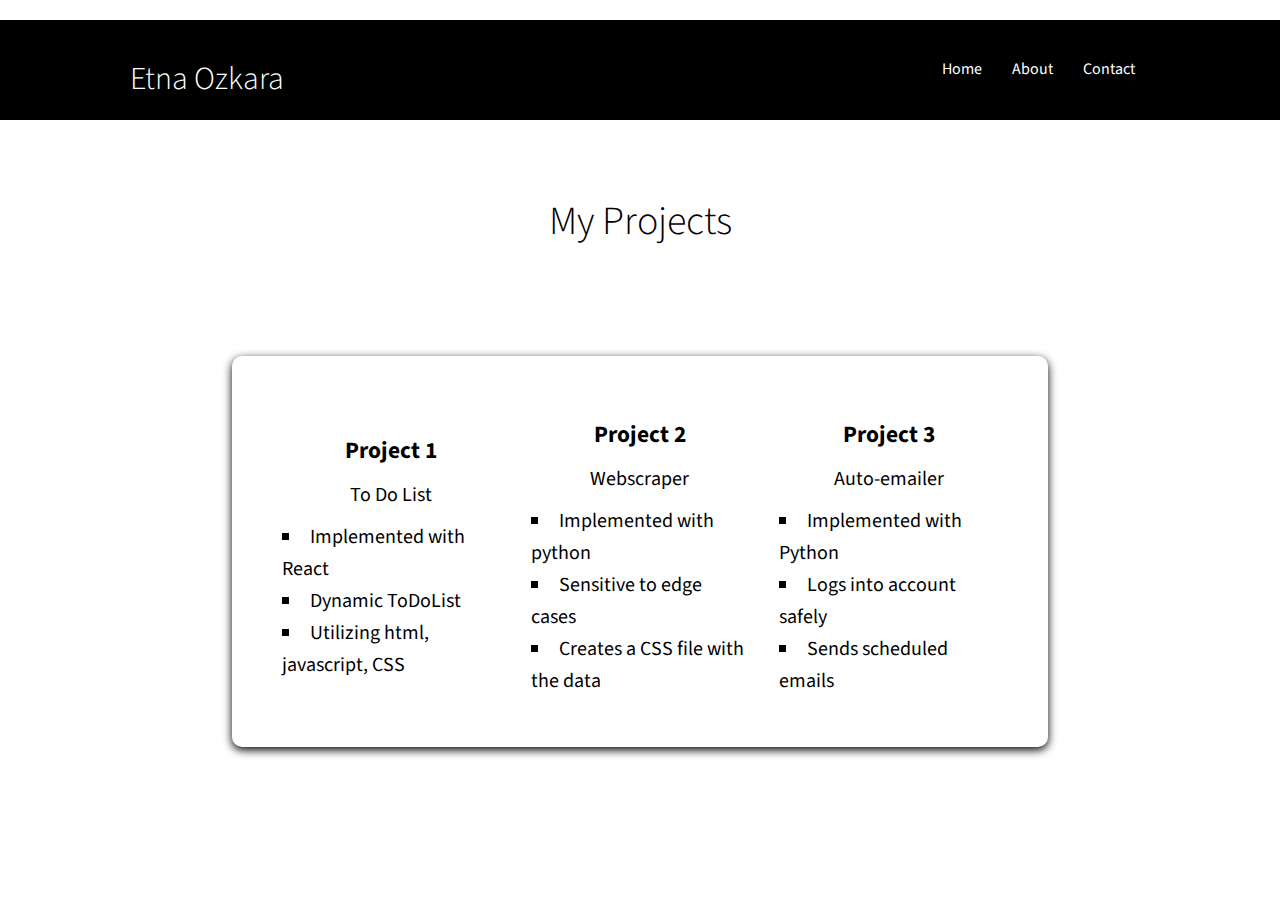
<file: myWebsite/about.html>
<!DOCTYPE html>
<html lang="en">
<head>
    <meta charset="UTF-8">
    <meta http-equiv="X-UA-Compatible" content="IE=edge">
    <link rel="stylesheet" href="style/style.css">
    <meta name="viewport" content="width=device-width, initial-scale=1.0">
    <title>AboutMe</title>
</head>
<body>
    <!-- Navbar -->
    <div class="navbar">
        <div class="container flex">
            <h1 class="logo">Etna Ozkara</h1>
            <nav>
                <ul>
                    <li><a href="index.html">Home</a></li>
                    <li><a href="about.html">About</a></li>
                    <li><a href="contact.html">Contact</a></li>
                </ul>
            </nav>
        </div>
    </div>
    <section class="aboutme">
        <div class="container">
            <h2 class="aboutheading">
                My Projects
            </h2>

            <div class="grid grid-2">
                <div>
                    
                    <h3>Project 1</h3>
                    <p class="text-secondary">To Do List</p>
                    <ul>
                        <li>Implemented with React</li>
                        <li>Dynamic ToDoList</li>
                        <li>Utilizing html, javascript, CSS</li>
                    </ul>
                    
                </div>
                <div>
                    
                    <h3>Project 2</h3>
                    <p class="text-secondary">Webscraper</p>
                    <ul> <li>Implemented with python</li>
                        <li>Sensitive to edge cases</li>
                        <li>Creates a CSS file with the data</li></ul>
                    
                </div>
                <div>
                   
                    <h3>Project 3</h3>
                    <p class="text-secondary">Auto-emailer</p>
                    <ul> <li>Implemented with Python</li>
                        <li>Logs into account safely</li>
                        <li>Sends scheduled emails </li>
                        </ul>
                    
                </div>
            </div>
        </div>
    </section>

    
</body>
</html>
</file>
<file: myWebsite/style/style.css>
@import url('https://fonts.googleapis.com/css2?family=Source+Sans+Pro:wght@200&display=swap');


* {
  box-sizing: border-box;
  padding: 0;
  margin: 0;
}


img {
display: block;
margin-left: auto;
margin-right: auto;
max-width: 160px;
max-height: 200px;
width: 50%;
border-radius: 20px;
box-shadow: 0 3px 10px black;

}

body {
 font-family: 'Source Sans Pro', normal;
 line-height: 1.6;
 color: black; 
 background-image: url("https://www.masterseriestraining.com/wp-content/uploads/2015/03/background3.jpg");
 background-repeat: no-repeat;
 background-size: cover;
 min-height: 700px;

}

.aboutme ul{
  list-style-type: square;
  list-style-position:inside;
  text-align: left;
}


ul {
list-style-type: none;
}

a {
text-decoration: none;
color: black;


}

h3{ 
    margin-top:10px;
}
h1{
    font-weight: 300;
    margin: 20px 0 0 0;
    color: white;
   
}
h2{
    font-weight: 300;
    line-height: 1.6;
    margin: 10px 0;
    color: black;
    font-size: 30px;
}
 
p{
    margin: 10px 0; 
  
}
.contactp{
    text-align: center;
}


img  {
    width: 100%;
}

.navbar {
background-color: black ;
height: 100px;
margin: 20px 0 ;
}

.container { 
max-width: 1100px;
margin:  0 auto;
overflow: auto; 
padding: 0 40px;  
}

.flex {
    display:  flex; 
    align-items: center;
    justify-content: space-between;
    height: 100%; 
    
}

.navbar ul {
display: flex;

}

.navbar a {
display: flex;
color: white; 
padding: 10px;
margin: 0 5px;
}

.navbar a:hover {
  border-bottom: 2px #fff solid;
}

.showcase{
    background-color: gray;
    height: 400px;
    color: white;
    position: relative;
    margin: 0 30px; 
    max-width: 1000px;
    border-radius: 15px;
    box-shadow: 0 3px 10px black;
    position: fixed;
    top: 55%;
    left: 50%;
    transform: translate(-50%, -50%);
   min-width: 400px;
   padding: 20px 0 400px 0;
    

}

.showcase h1{
    font-size: 30px;

}
.showcase p{
    margin: 20px 0;
    
}

.grid {
display: grid; 
grid-template-columns: 1fr 3fr;
gap: 30px; 
justify-content: center;
align-items: center;
height: 100%; 
overflow: visible;
} 


#back {
  position: fixed; 
  top: 0; 
  left: 0; 
	
  /* Preserve aspet ratio */
  min-width: 100%;
  min-height: 100%;
}

.card {
    
    background-color: lightgray;
    border-radius: 15px;
    box-shadow: 0 3px 10px black;
    padding: 50px;
    margin: 100px 30px ;
    z-index: 100px;
    min-width: 300px;
    
    
}
.form .form-control {
  margin: 30px 0;
}

.form input[type='text'],
.form input[type='email'] {
  background-color: lightgray;
  border: 0;
  border-bottom: 1px solid black;
  width: 100%;
  padding: 3px;
  font-size: 16px;
}


.showcase-text a{
    color: white; 
    position: absolute;
    left: 30%;
    right:30%;
    text-align: center;
    
  
}

.text-2{
 min-width: 100px;
 padding-left: 20px;
}
    


.form input:focus {
  outline: none;
}

.btn {
  display: inline-block;
  padding: 5px 15px;
  cursor: pointer;
  color: black;
  border:1px  normal black;
  border-radius: 5px;
}

.btn-outline {
  background-color: transparent;
  border: 1px #fff solid;

}
.btn:hover {
  transform: scale(0.98);
}

.grid-2{
    grid-template-columns: 1fr 1fr 1fr;
    text-align: center;
    margin: 10% 10%; 
    font-size: 20px;
    background-color: white;
    padding:50px;
    border-radius: 10px;
    box-shadow: 0 3px 10px black;

}
.aboutheading { 
  padding-top: 50px;
  margin: auto;
  text-align: center;
  font-size: 40px;
}

.footer {
position: fixed; 
width:100%;
bottom:0;
}
</file>
